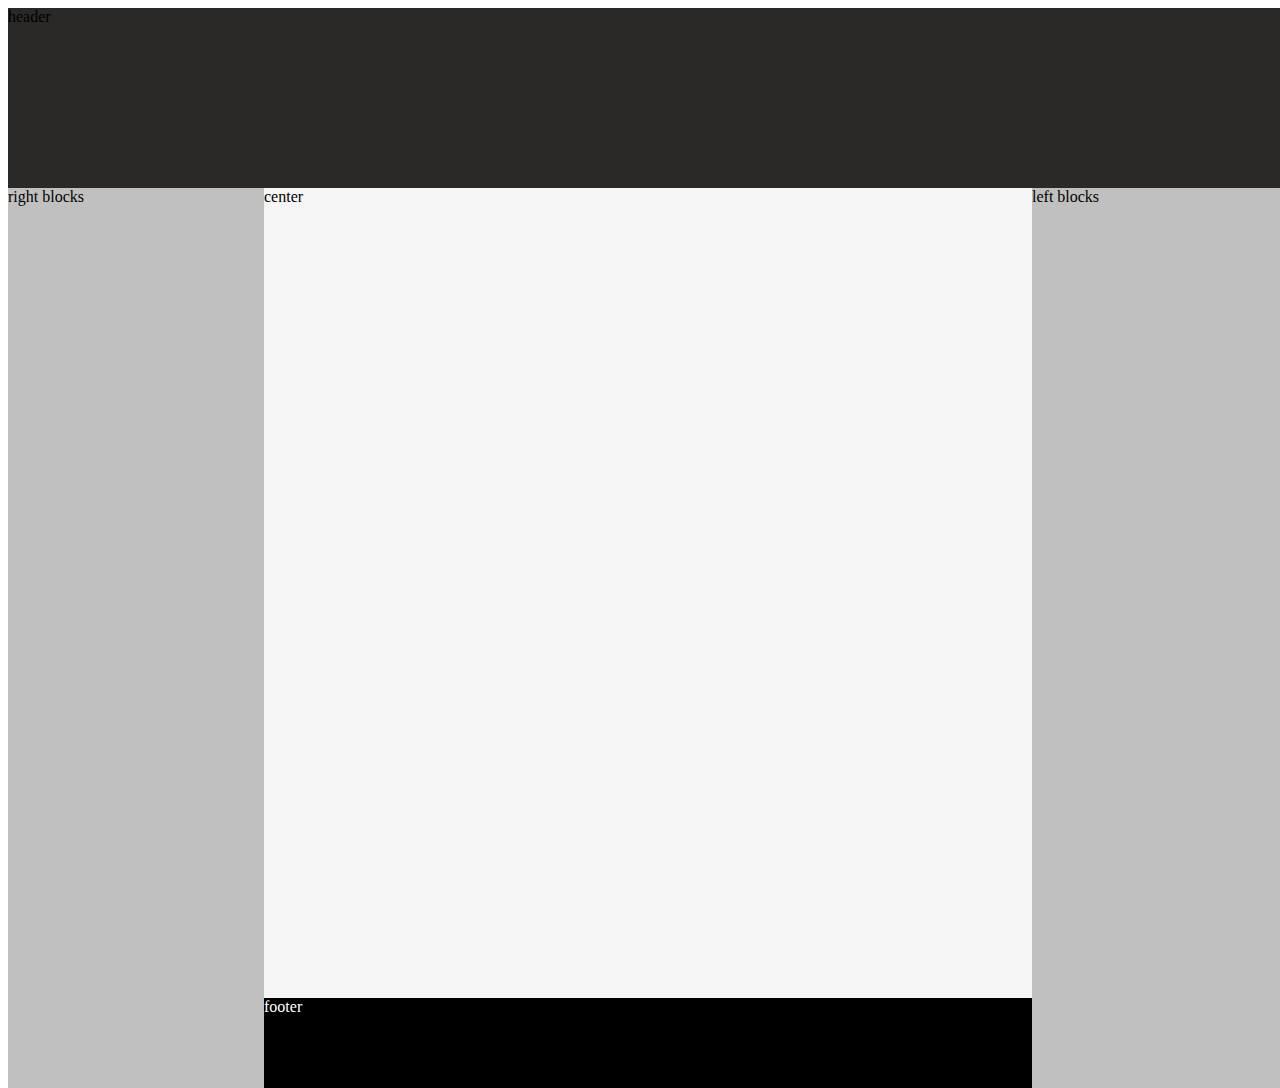
<file: first/index.html>
<!DOCTYPE html>
<html lang="en">
<head>
    <meta charset="UTF-8">
    <meta name="viewport" content="width=device-width, initial-scale=1.0">
    <meta http-equiv="X-UA-Compatible" content="ie=edge">
    <link rel="stylesheet" href="index.css">
    <title>Document</title>
</head>
<body>
    <header class = 'header'> header</header>
    <div class = 'center'>center</div>       
    <div class = 'leftBlock'>left blocks</div>
    <div class = 'rightBlock'>right blocks</div>
    <footer>
            footer
            </footer>
</body>

</html>
</file>
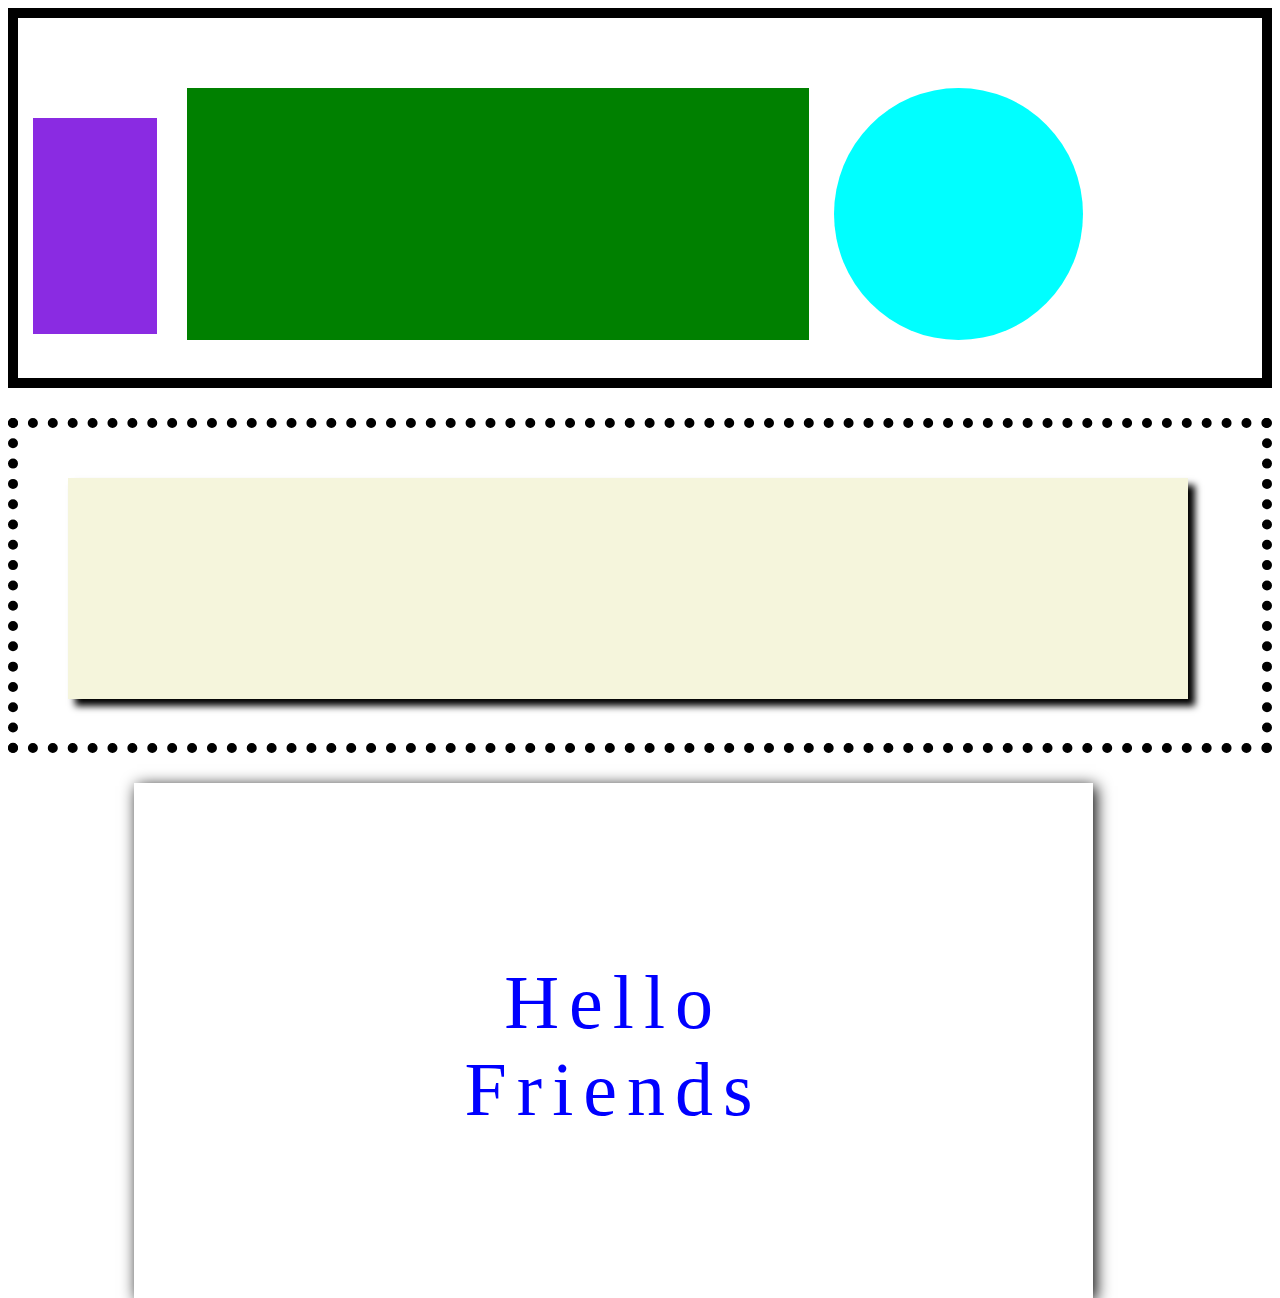
<file: second/index.html>
<!-- Put your HTML HERE, make sure to connect your index.css sheet -->
<!DOCTYPE html>
<html lang="en">
<head>
    <meta charset="UTF-8">
    <meta name="viewport" content="width=device-width, initial-scale=1.0">
    <meta http-equiv="X-UA-Compatible" content="ie=edge">
    <title>Document</title>
    <link rel='stylesheet' href='index.css'>
</head>
<body>
    <div class = 'top'>
        <div id ='rec1'></div>
        <div id ='rec2'></div>
        <div id ='circ'></div>
    </div>
    <div class = 'middle'>
        <div id ='rec3'></div>
    </div>
    <div class ='bottom'>
        <p id ='text'>Hello<br/> Friends</p>
    </div>

</body>
</html>
</file>
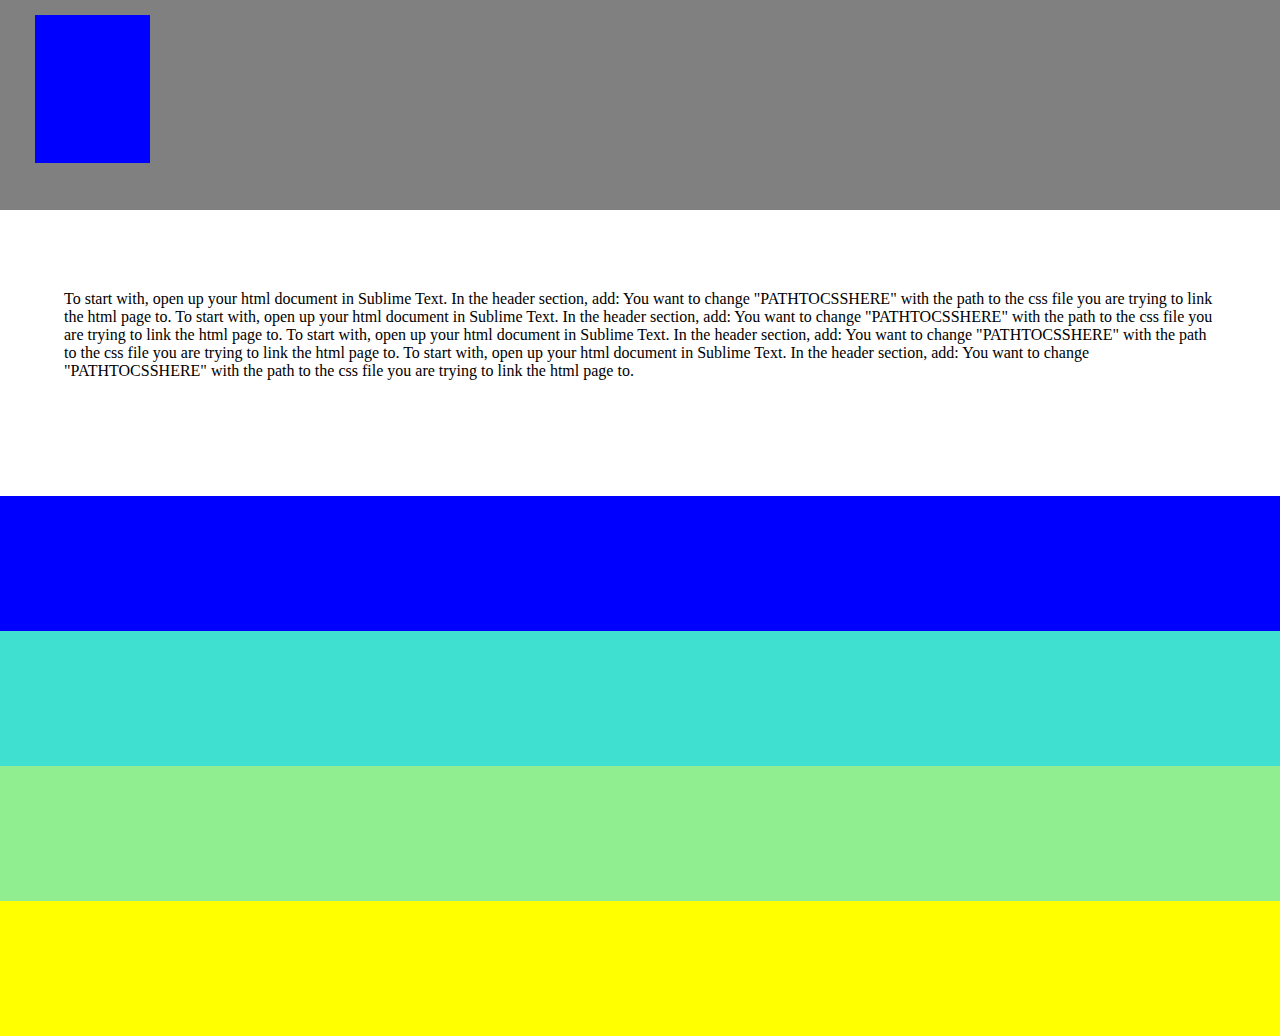
<file: third/index.html>
<!-- Put your HTML HERE, make sure to connect your index.css sheet -->
<!DOCTYPE html>
<html lang="en">
<head>
    <meta charset="UTF-8">
    <meta name="viewport" content="width=device-width, initial-scale=1.0">
    <meta http-equiv="X-UA-Compatible" content="ie=edge">
    <link rel="stylesheet" type="text/css" href="index.css">
    <title>Document</title>
</head>
<body>
    <header class='header'>
        <div id ='Sqr'></div>
    </header>
    <div class='content'>
        <p id='text'>To start with, open up your html document in Sublime Text. In the header section, add: 
             You want to change "PATHTOCSSHERE" with the path to the css file you are trying to link the html page to.
             To start with, open up your html document in Sublime Text. In the header section, add: 
             You want to change "PATHTOCSSHERE" with the path to the css file you are trying to link the html page to.
             To start with, open up your html document in Sublime Text. In the header section, add: 
             You want to change "PATHTOCSSHERE" with the path to the css file you are trying to link the html page to.
             To start with, open up your html document in Sublime Text. In the header section, add: 
             You want to change "PATHTOCSSHERE" with the path to the css file you are trying to link the html page to.
            </p>
    </div>
    <div class = 'color1'></div>
    <div class = 'color2'></div>
    <div class = 'color3'></div>
    <div class = 'color4'></div>
    
</body>
</html>
</file>
<file: first/index.css>
.header {
    background-color: #2b2828;
    height: 20%;
    width: 100%;
    
}   
.center { 
    background-color: whitesmoke;
    height: 90%;
    width: 60%;
    display: inline-block;
    
}

.leftBlock {
    background-color:silver;
    height: 100%;
    width: 20%;
    float: right;
   
}
.rightBlock {
    background-color: silver;
    height: 100%;
    width: 20%;
    float: left;
    
}
footer {
    height: 10%;
    width: 60%;
    color: white;
    background-color: black;
    display: inline-block;
}

body {
    height: 100vh;
    width: 100vw;
    
}
</file>
<file: second/index.css>
body {
    height: 100vh;
    width: 100wh;
}
.top {
    height: 40%;
    border: 10px solid black;
}

#rec1 {
    height: 60%;
    width: 10%;
    background-color: blueviolet;
    margin-top: 100px;
    margin-left: 15px;
    float: left; 
}
#rec2 {
    height: 70%;
    width: 50%;
    background-color: green;
    float: left;
    margin-left: 30px;
    margin-top: 70px; 
}
#circ {
    background-color: aqua;
    border-radius: 50%;
    height: 70%;
    width: 20%;
    float: left;
    margin-left: 25px;
    margin-top: 70px;

}
.middle {
    height: 35%;
    border: 10px dotted black;
    margin-top: 30px;
    margin-bottom: 30px;
}
#rec3 {
    height: 70%;
    width: 90%;
    margin: 50px;
    background-color: beige;
    box-shadow: 7px 7px 7px;
}
.bottom {
    height: 35%;
    width: 60%;
    padding: 100px;
    box-shadow: 3px 3px 15px black;
    margin-left: 10%
    

}
    
#text {
    width: 100%;
    text-align: center;
    color: blue;
    font-size: 76px;
    letter-spacing: 10px;
}
</file>
<file: third/index.css>
body {
    height: 100vh;
    width: 100vw;
    margin: 0;
}
.header {
    height: 20%;
    width: 100%;
    background-color: gray;
    padding: 15px;
}
#Sqr {
    background-color: blue;
    height: 82%;
    width: 9%;
    margin-left: 20px;
    
}
.content {
    background-color: white;
    height: 30%;
    width: 100%;
    margin: 0;
}
#text {
    text-align: left;
    padding:5%;
}
.color1 {
    height: 15%;
    width: 100%;
    background-color: blue;

}
.color2 {
    height: 15%;
    width: 100%;
    background-color: turquoise;

}
.color3 {
    height: 15%;
    width: 100%;
    background-color: lightgreen;

}
.color4 {
    height: 15%;
    width: 100%;
    background-color:yellow;

}
</file>
